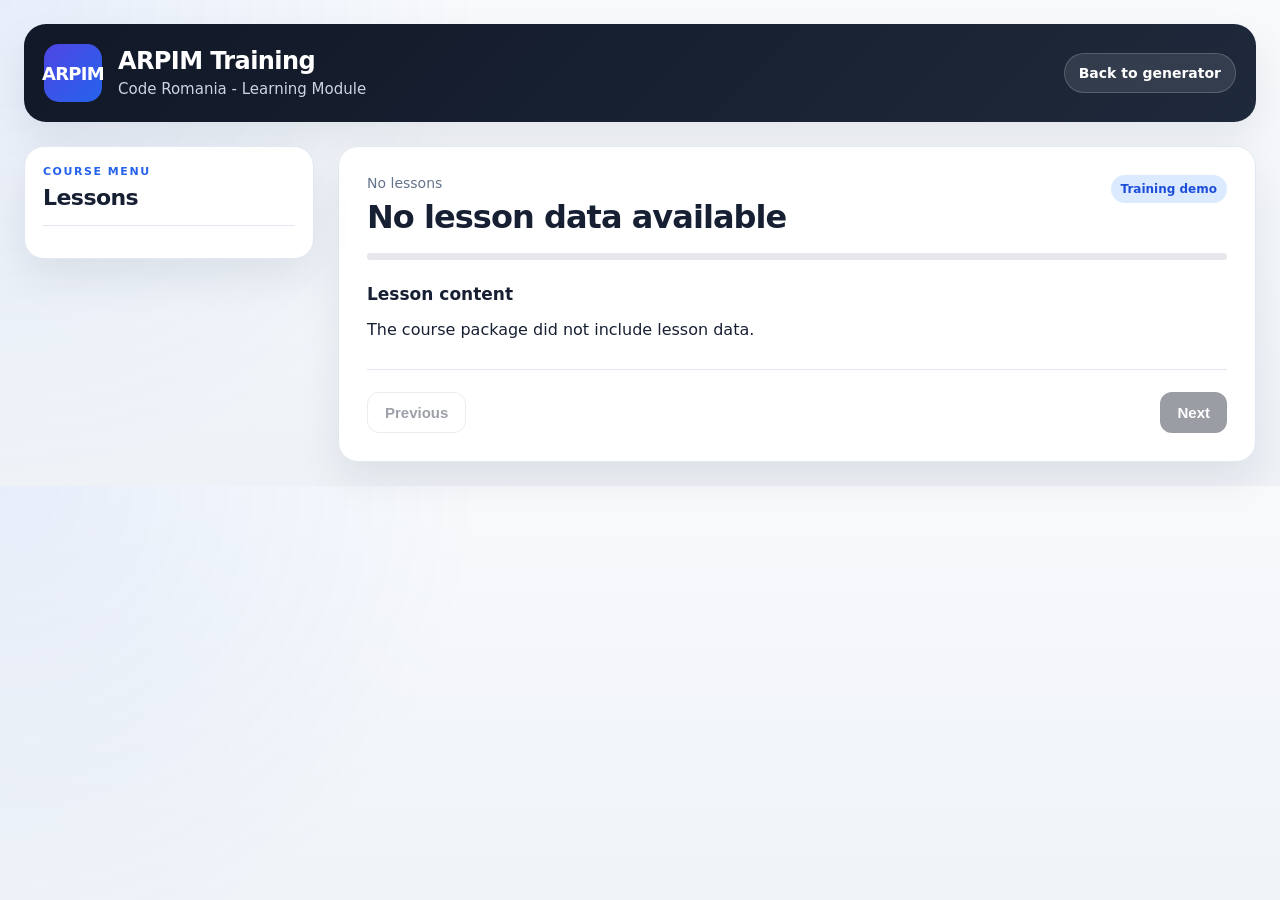
<file: demo/index.html>
<!DOCTYPE html>
<html lang="en">
<head>
  <meta charset="UTF-8" />
  <title>LMS Demo</title>
  <meta name="viewport" content="width=device-width, initial-scale=1" />
  <link rel="stylesheet" href="styles.css" />
</head>
<body>
  <script>
    window.LESSON_DATA = __LESSON_DATA__;
  </script>

  <div class="demo-shell">
    <header class="demo-header">
      <div class="brand-block">
        <div class="logo">ARPIM</div>
        <div class="header-text">
          <h1>ARPIM Training</h1>
          <p>Code Romania - Learning Module</p>
        </div>
      </div>

      <a href="/" class="back-home">Back to generator</a>
    </header>

    <main class="demo-layout">
      <aside class="sidebar">
        <div class="sidebar-top">
          <p class="eyebrow">Course menu</p>
          <h2>Lessons</h2>
        </div>
        <div id="lessonList" class="lesson-list"></div>
      </aside>

      <section class="lesson-card">
        <div class="lesson-top">
          <div>
            <p id="lessonMeta" class="lesson-meta">Lesson 1 of 1</p>
            <h2 id="lessonTitle">Lesson Title</h2>
          </div>
          <div class="lesson-pill">Training demo</div>
        </div>

        <div class="progress-track">
          <div id="progressFill" class="progress-fill"></div>
        </div>

        <div id="videoBlock" class="media-block hidden">
          <h3>Course intro video</h3>
          <video id="lessonVideo" controls></video>
        </div>

        <div id="imageBlock" class="image-block hidden">
          <img id="lessonImage" alt="Lesson visual" />
        </div>

        <div id="audioBlock" class="media-block hidden">
          <h3>Audio narration</h3>
          <audio id="lessonAudio" controls></audio>
        </div>

        <div class="content-panel">
          <h3>Lesson content</h3>
          <div id="lessonBody" class="lesson-body"></div>
        </div>

        <div class="nav-row">
          <button id="prevBtn" type="button" class="secondary-btn">Previous</button>
          <button id="nextBtn" type="button">Next</button>
        </div>
      </section>
    </main>
  </div>

  <script src="app.js"></script>
</body>
</html>
</file>
<file: demo/styles.css>
:root {
  --bg: #f3f6fb;
  --card: #ffffff;
  --text: #172033;
  --muted: #64748b;
  --line: #e2e8f0;
  --primary: #2563eb;
  --primary-soft: #dbeafe;
  --dark: #101827;
  --shadow: 0 18px 42px rgba(15, 23, 42, 0.08);
  --radius: 20px;
}

* { box-sizing: border-box; }

html,
body {
  margin: 0;
  padding: 0;
  background:
    radial-gradient(circle at top left, rgba(37, 99, 235, 0.08), transparent 30rem),
    linear-gradient(180deg, #f8fafc 0%, #eef2f7 100%);
  color: var(--text);
  font-family: Inter, ui-sans-serif, system-ui, -apple-system, BlinkMacSystemFont, "Segoe UI", Arial, sans-serif;
}

body { padding: 24px; }

.demo-shell {
  max-width: 1280px;
  margin: 0 auto;
}

.demo-header {
  display: flex;
  align-items: center;
  justify-content: space-between;
  gap: 18px;
  background: linear-gradient(135deg, #111827, #1e293b);
  color: #ffffff;
  border-radius: 22px;
  padding: 20px;
  margin-bottom: 24px;
  box-shadow: var(--shadow);
}

.brand-block {
  display: flex;
  align-items: center;
  gap: 16px;
}

.logo {
  width: 58px;
  height: 58px;
  background: linear-gradient(135deg, #4f46e5, #2563eb);
  color: #ffffff;
  border-radius: 15px;
  display: flex;
  align-items: center;
  justify-content: center;
  font-weight: 750;
  letter-spacing: -0.04em;
  font-size: 18px;
}

.header-text h1 {
  margin: 0;
  font-size: 24px;
  line-height: 1.12;
  font-weight: 700;
  letter-spacing: -0.025em;
}

.header-text p {
  margin: 5px 0 0;
  color: #cbd5e1;
  font-size: 15px;
}

.back-home {
  display: inline-flex;
  align-items: center;
  justify-content: center;
  min-height: 40px;
  padding: 10px 14px;
  border-radius: 999px;
  color: #ffffff;
  background: rgba(255, 255, 255, 0.10);
  border: 1px solid rgba(255, 255, 255, 0.18);
  text-decoration: none;
  font-weight: 650;
  font-size: 14px;
  white-space: nowrap;
}

.back-home:hover { background: rgba(255, 255, 255, 0.16); }

.demo-layout {
  display: grid;
  grid-template-columns: 290px 1fr;
  gap: 24px;
  align-items: start;
}

.sidebar {
  background: var(--card);
  border: 1px solid var(--line);
  border-radius: var(--radius);
  box-shadow: var(--shadow);
  padding: 18px;
  position: sticky;
  top: 24px;
}

.sidebar-top {
  border-bottom: 1px solid var(--line);
  padding-bottom: 14px;
  margin-bottom: 14px;
}

.eyebrow {
  margin: 0 0 7px;
  color: var(--primary);
  font-size: 11px;
  font-weight: 750;
  text-transform: uppercase;
  letter-spacing: 0.14em;
}

.sidebar h2 {
  margin: 0;
  font-size: 22px;
  font-weight: 700;
  letter-spacing: -0.025em;
}

.lesson-list {
  display: flex;
  flex-direction: column;
  gap: 8px;
}

.lesson-item {
  width: 100%;
  text-align: left;
  border: 1px solid transparent;
  border-radius: 14px;
  background: transparent;
  color: var(--text);
  padding: 12px;
  font-size: 15px;
  font-weight: 620;
  line-height: 1.35;
  cursor: pointer;
  transition: 0.16s ease;
}

.lesson-item:hover {
  background: #f8fafc;
  border-color: var(--line);
}

.lesson-item.active {
  background: #eef2ff;
  border-color: #bfdbfe;
  color: #1e3a8a;
}

.lesson-card {
  background: var(--card);
  border: 1px solid var(--line);
  border-radius: var(--radius);
  box-shadow: var(--shadow);
  padding: 28px;
}

.lesson-top {
  display: flex;
  justify-content: space-between;
  align-items: flex-start;
  gap: 18px;
  margin-bottom: 16px;
}

.lesson-pill {
  background: var(--primary-soft);
  color: #1d4ed8;
  border-radius: 999px;
  padding: 7px 10px;
  font-size: 12px;
  font-weight: 700;
  white-space: nowrap;
}

.progress-track {
  width: 100%;
  height: 7px;
  background: #e5e7eb;
  border-radius: 999px;
  overflow: hidden;
  margin-bottom: 24px;
}

.progress-fill {
  width: 0%;
  height: 100%;
  background: linear-gradient(90deg, var(--primary), #06b6d4);
  transition: width 0.25s ease;
}

.lesson-meta {
  color: var(--muted);
  font-size: 14px;
  margin: 0 0 8px;
}

h2 {
  margin: 0;
  font-size: clamp(24px, 2.6vw, 32px);
  line-height: 1.18;
  font-weight: 700;
  letter-spacing: -0.03em;
}

h3 {
  margin: 0 0 12px;
  font-size: 17px;
  font-weight: 700;
}

.content-panel { margin-top: 22px; }

.lesson-body {
  font-size: 16px;
  line-height: 1.72;
  margin-bottom: 24px;
  max-width: 880px;
}

.lesson-body p { margin-top: 0; }

.image-block {
  margin: 24px 0;
  border-radius: 20px;
  overflow: hidden;
  border: 1px solid var(--line);
  background: #f8fafc;
  box-shadow: 0 12px 28px rgba(15, 23, 42, 0.06);
}

#lessonImage {
  width: 100%;
  max-height: 420px;
  object-fit: cover;
  display: block;
}

.media-block {
  margin: 24px 0;
  padding: 18px;
  border: 1px solid var(--line);
  border-radius: 18px;
  background: #f8fafc;
}

video {
  width: 100%;
  max-width: 760px;
  display: block;
  border-radius: 14px;
  background: #000000;
}

audio {
  width: 100%;
  display: block;
}

.nav-row {
  display: flex;
  justify-content: space-between;
  gap: 14px;
  margin-top: 26px;
  padding-top: 22px;
  border-top: 1px solid var(--line);
}

button {
  border: none;
  border-radius: 12px;
  background: var(--dark);
  color: #ffffff;
  padding: 11px 17px;
  font-size: 15px;
  font-weight: 700;
  cursor: pointer;
  transition: 0.16s ease;
}

button:hover {
  transform: translateY(-1px);
  background: #020617;
}

.secondary-btn {
  background: #ffffff;
  color: var(--text);
  border: 1px solid #cbd5e1;
}

.secondary-btn:hover { background: #f8fafc; }

button:disabled {
  opacity: 0.42;
  cursor: not-allowed;
  transform: none;
}

.hidden { display: none !important; }

@media (max-width: 900px) {
  body { padding: 14px; }

  .demo-layout { grid-template-columns: 1fr; }

  .sidebar { position: static; }

  .demo-header {
    align-items: flex-start;
    flex-direction: column;
  }

  .back-home { width: 100%; }

  .lesson-top { flex-direction: column; }

  #lessonImage { max-height: none; }
}
</file>
